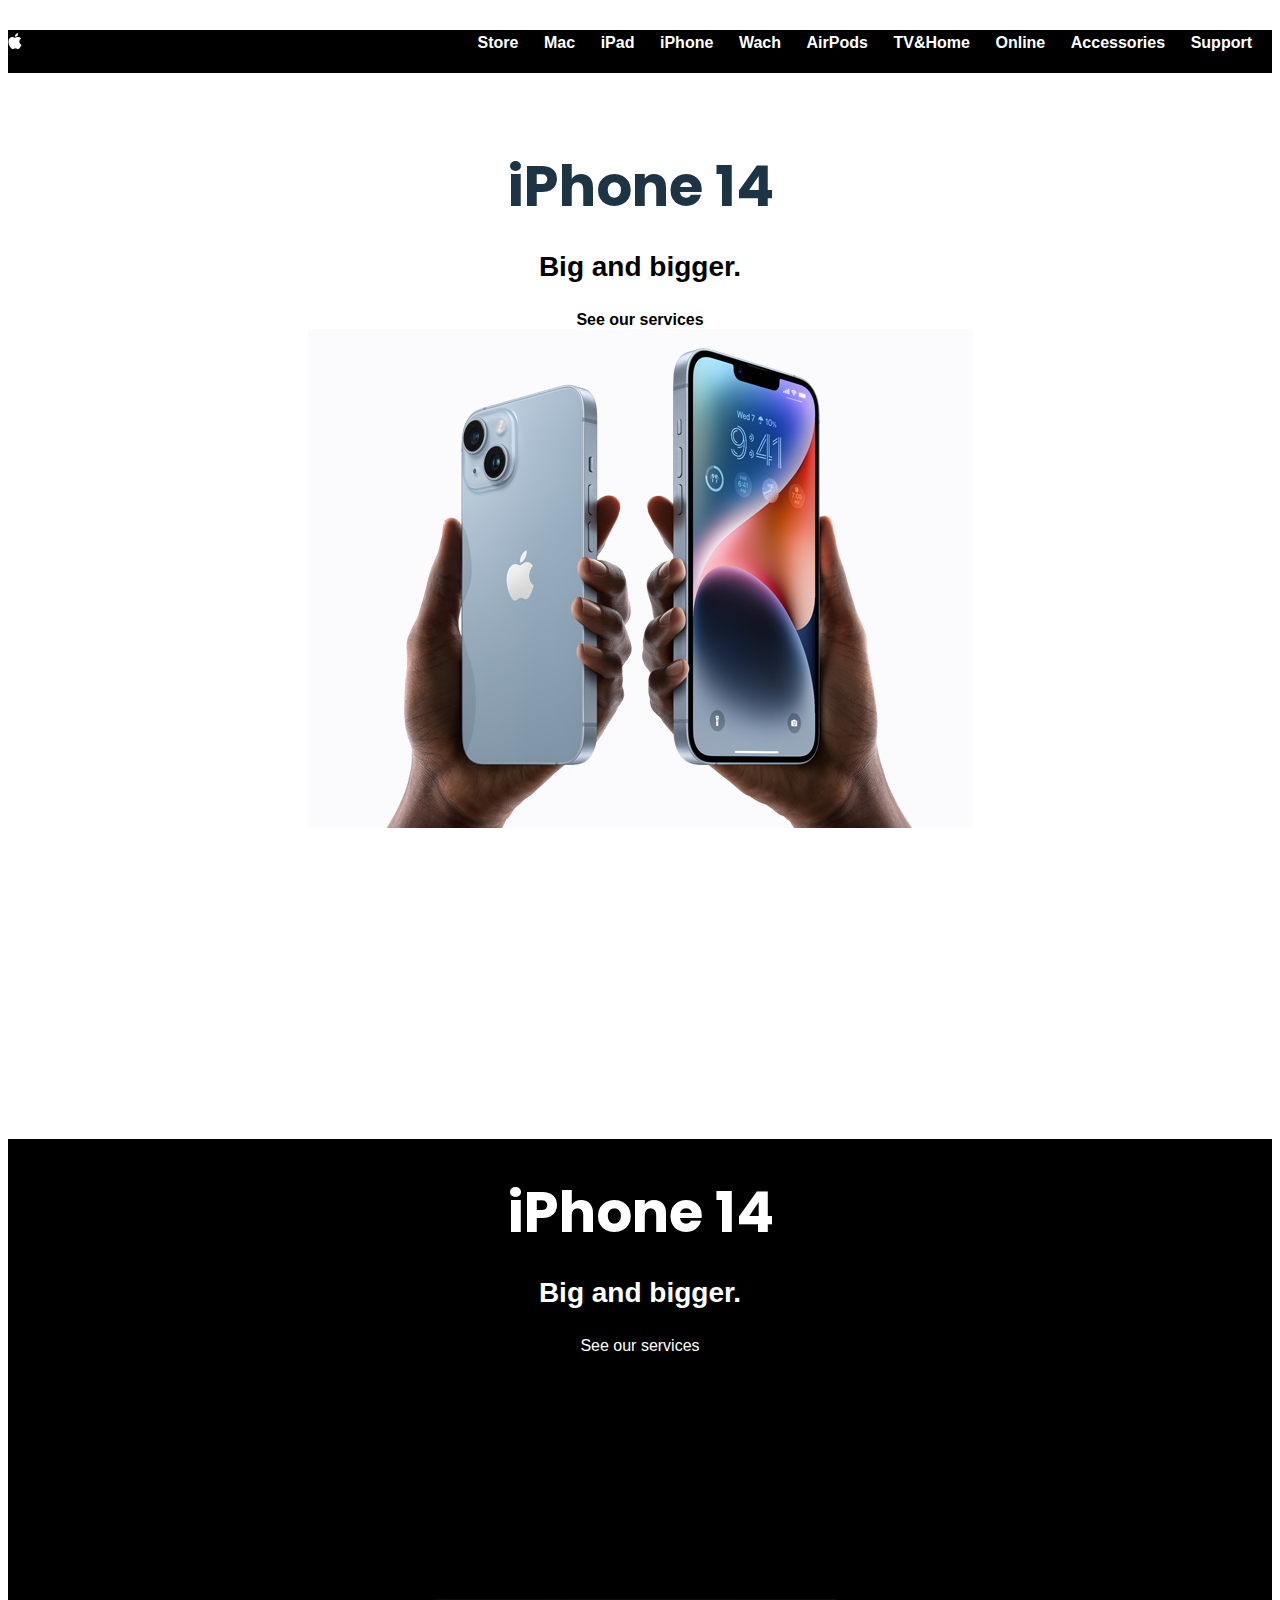
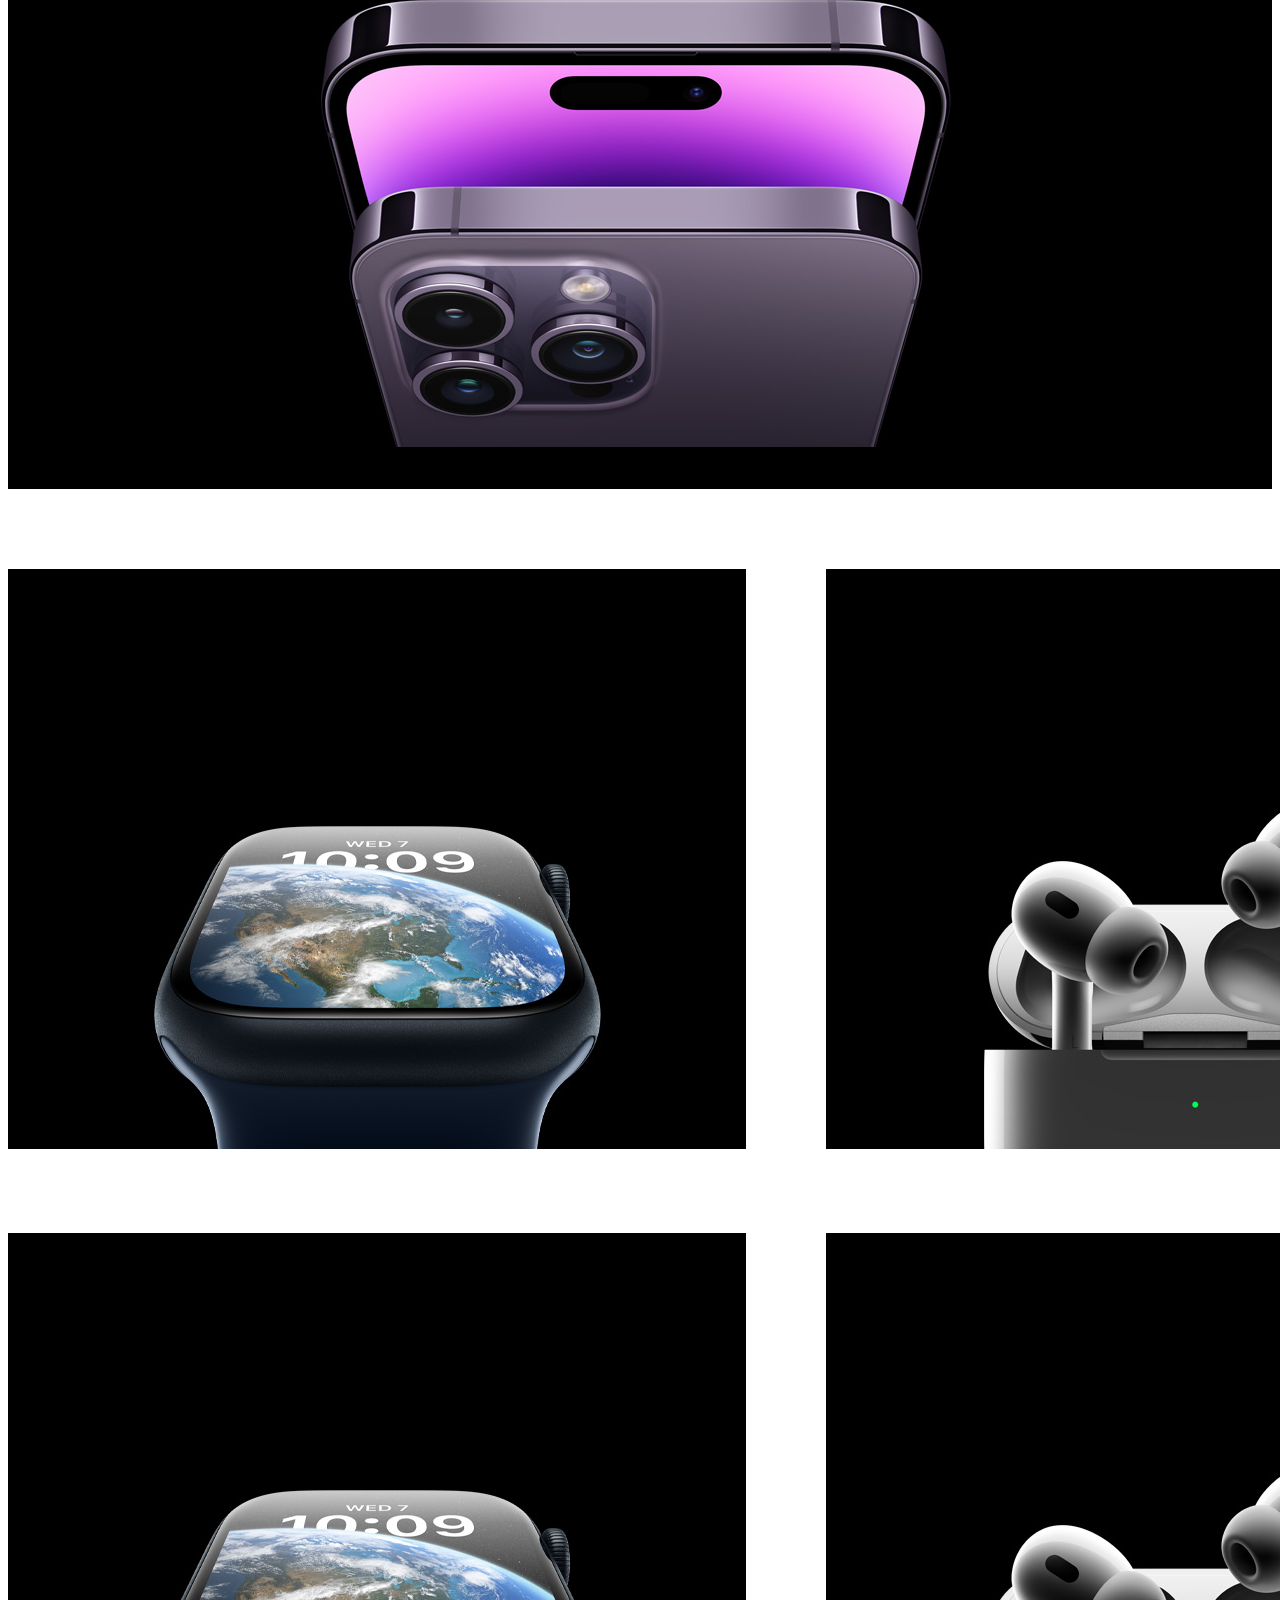
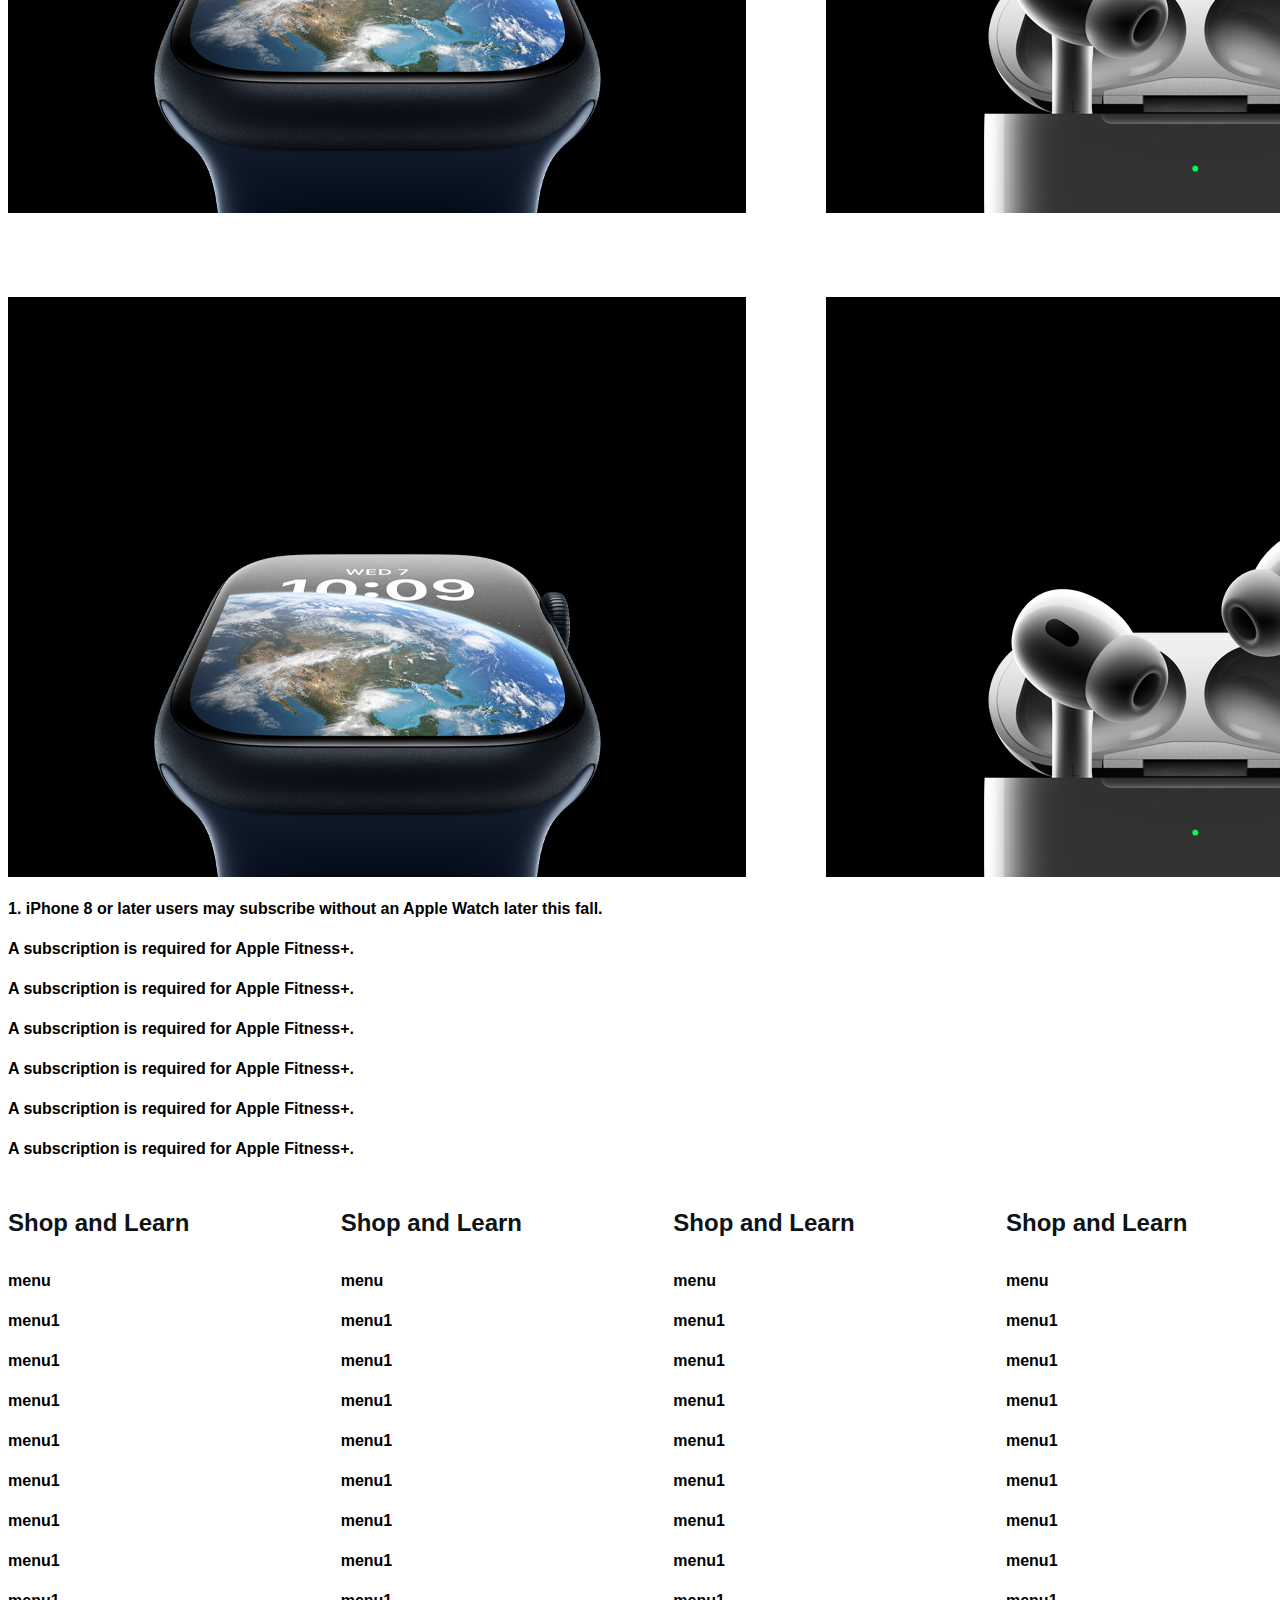
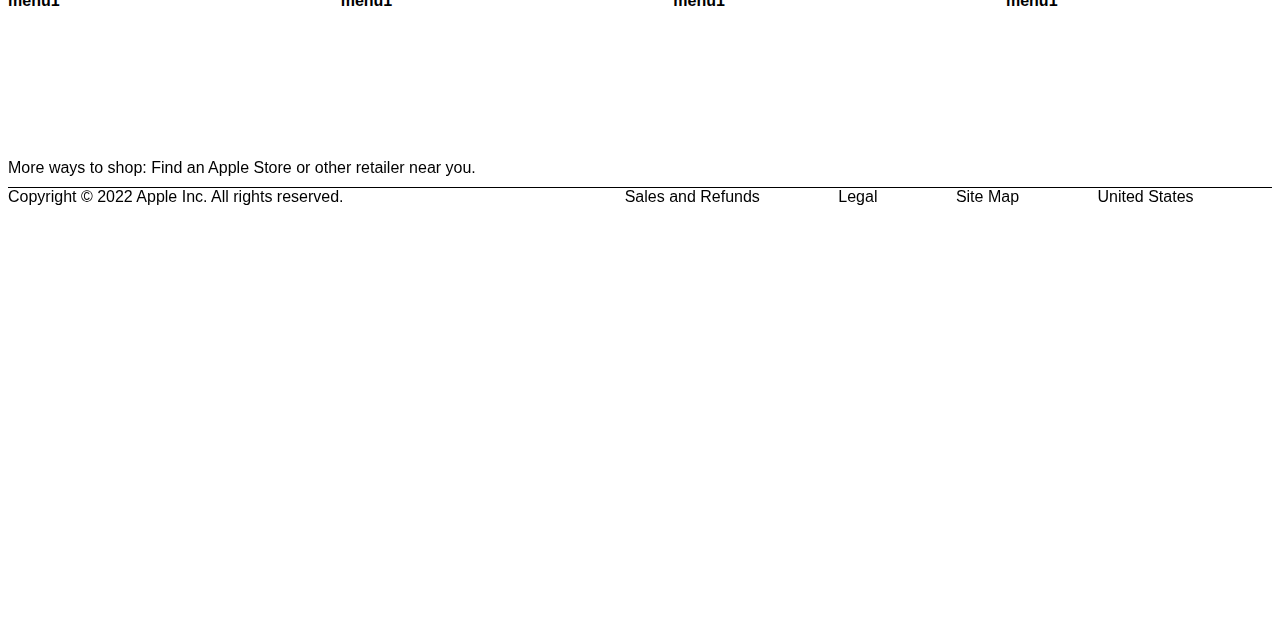
<file: index.html>
<!DOCTYPE html>
<html lang="en">
  <head>
    <meta charset="UTF-8" />
    <meta http-equiv="X-UA-Compatible" content="IE=edge" />
    <meta name="viewport" content="width=device-width, initial-scale=1.0" />
    <link rel="preconnect" href="https://fonts.googleapis.com" />
    <link rel="preconnect" href="https://fonts.gstatic.com" crossorigin />
    <link
      href="https://fonts.googleapis.com/css2?family=Poppins:ital,wght@0,100;0,200;0,300;0,400;0,500;0,600;0,700;0,800;0,900;1,100;1,200;1,300;1,400;1,500;1,600;1,700;1,800;1,900&display=swap"
      rel="stylesheet"
    />
    <title>Home</title>
    <link href="style.css" rel="stylesheet" />
  </head>
  <body>
    <header>
      <div class="sticky">
      <nav>
        <img class="logosize" src="/image/icon.png" alt="logo" />
        <div class="nav-menu2">
            <a href="#">Store</a>
            <a href="#">Mac</a>
            <a href="#">iPad</a>
            <a hhef="#">iPhone</a>
            <a href="#">Wach</a>
            <a href="#">AirPods</a>
            <a href="#">TV&Home</a>
            <a href="#">Online</a>
            <a href="#">Accessories</a>
            <a href="#">Support</a>
        </div>
      </nav>
    </div>

    <div class="slide">
      <div class="slidetext">
        <h1>iPhone 14</h1>
        <h3>Big and bigger.</h3>
        <a href="#">See our services</a>
        <img src="/image/iphoneimg.png" alt="image"/>
        
      </div>
    
    </div>
  </header>
    <main>

              <!-- saaral suuritai heseg -->
      <section class="newssecond">
        <div class="slidetext">
            <h1 class="whitetxt">iPhone 14</h1>
            <h3 class="whitetxt">Big and bigger.</h3>
            <a class="whitetxt" href="#">See our services</a>
            <img src="/image/iphonebla.png" alt="image"/>
            
          </div>
      </section>
<section>
    <div class="pic222last">
    <div class="pic22111">
        <img src="/image/figure2.png" alt="zzz">
    </div>
    <div class="pic22111">
        <img src="/image/figure3.png" alt="zzz">
    </div>
</div>
</section>
<section>
    <div class="pic222last">
    <div class="pic22111">
        <img src="/image/figure2.png" alt="zzz">
    </div>
    <div class="pic22111">
        <img src="/image/figure3.png" alt="zzz">
    </div>
</div>
</section>
<section>
    <div class="pic222last">
    <div class="pic22111">
        <img src="/image/figure2.png" alt="zzz">
    </div>
    <div class="pic22111">
        <img src="/image/figure3.png" alt="zzz">
    </div>
</div>
</section>
            <div class="col5122223">
                <p>1. iPhone 8 or later users may subscribe without an Apple Watch later this fall.</p>
                <p>A subscription is required for Apple Fitness+.</p>
                <p>A subscription is required for Apple Fitness+.</p>
                <p>A subscription is required for Apple Fitness+.</p>
                <p>A subscription is required for Apple Fitness+.</p>
                <p>A subscription is required for Apple Fitness+.</p>
                <p>A subscription is required for Apple Fitness+.</p>
            </div>
      </section>
    </section>
    
    <div class="col512222">
        
        <div><h4>Shop and Learn</h4>
        <p>menu</p>
        <p>menu1</p>
        <p>menu1</p>
        <p>menu1</p>
        <p>menu1</p>
        <p>menu1</p>
        <p>menu1</p>
        <p>menu1</p>
        <p>menu1</p>
         </div>
         
         <div><h4>Shop and Learn</h4>
         <p>menu</p>
         <p>menu1</p>
         <p>menu1</p>
         <p>menu1</p>
         <p>menu1</p>
         <p>menu1</p>
         <p>menu1</p>
         <p>menu1</p>
         <p>menu1</p>
          </div>        
          <div><h4>Shop and Learn</h4>
          <p>menu</p>
          <p>menu1</p>
          <p>menu1</p>
          <p>menu1</p>
          <p>menu1</p>
          <p>menu1</p>
          <p>menu1</p>
          <p>menu1</p>
          <p>menu1</p>
           </div>
           <div><h4>Shop and Learn</h4>
            <p>menu</p>
            <p>menu1</p>
            <p>menu1</p>
            <p>menu1</p>
            <p>menu1</p>
            <p>menu1</p>
            <p>menu1</p>
            <p>menu1</p>
            <p>menu1</p>
             </div>
             <div><h4>Shop and Learn</h4>
                <p>menu</p>
                <p>menu1</p>
                <p>menu1</p>
                <p>menu1</p>
                <p>menu1</p>
                <p>menu1</p>
                <p>menu1</p>
                <p>menu1</p>
                <p>menu1</p>
                 </div>
    </div>
</section>
  </main> 

    <footer>
      <div class="footerframe11">
       <div class="linkkkkk"><a class="whitelink1" href="#">More ways to shop: Find an Apple Store or other retailer near you.</a></div>
        
        <div class="copyrights">
            <a class="whitelink1" href="#">Copyright © 2022 Apple Inc. All rights reserved.</a>
            <a class="whitelink12" href="#">Terms of Use</a>
            <a class="whitelink1" href="#">Sales and Refunds</a>
            <a class="whitelink1" href="#">Legal</a>
            <a class="whitelink1" href="#">Site Map</a>
            <a class="whitelink1" href="#">United States</a>
            <div>

            
        </div>
      </div>
    </footer>
  </body>
</html>
</file>
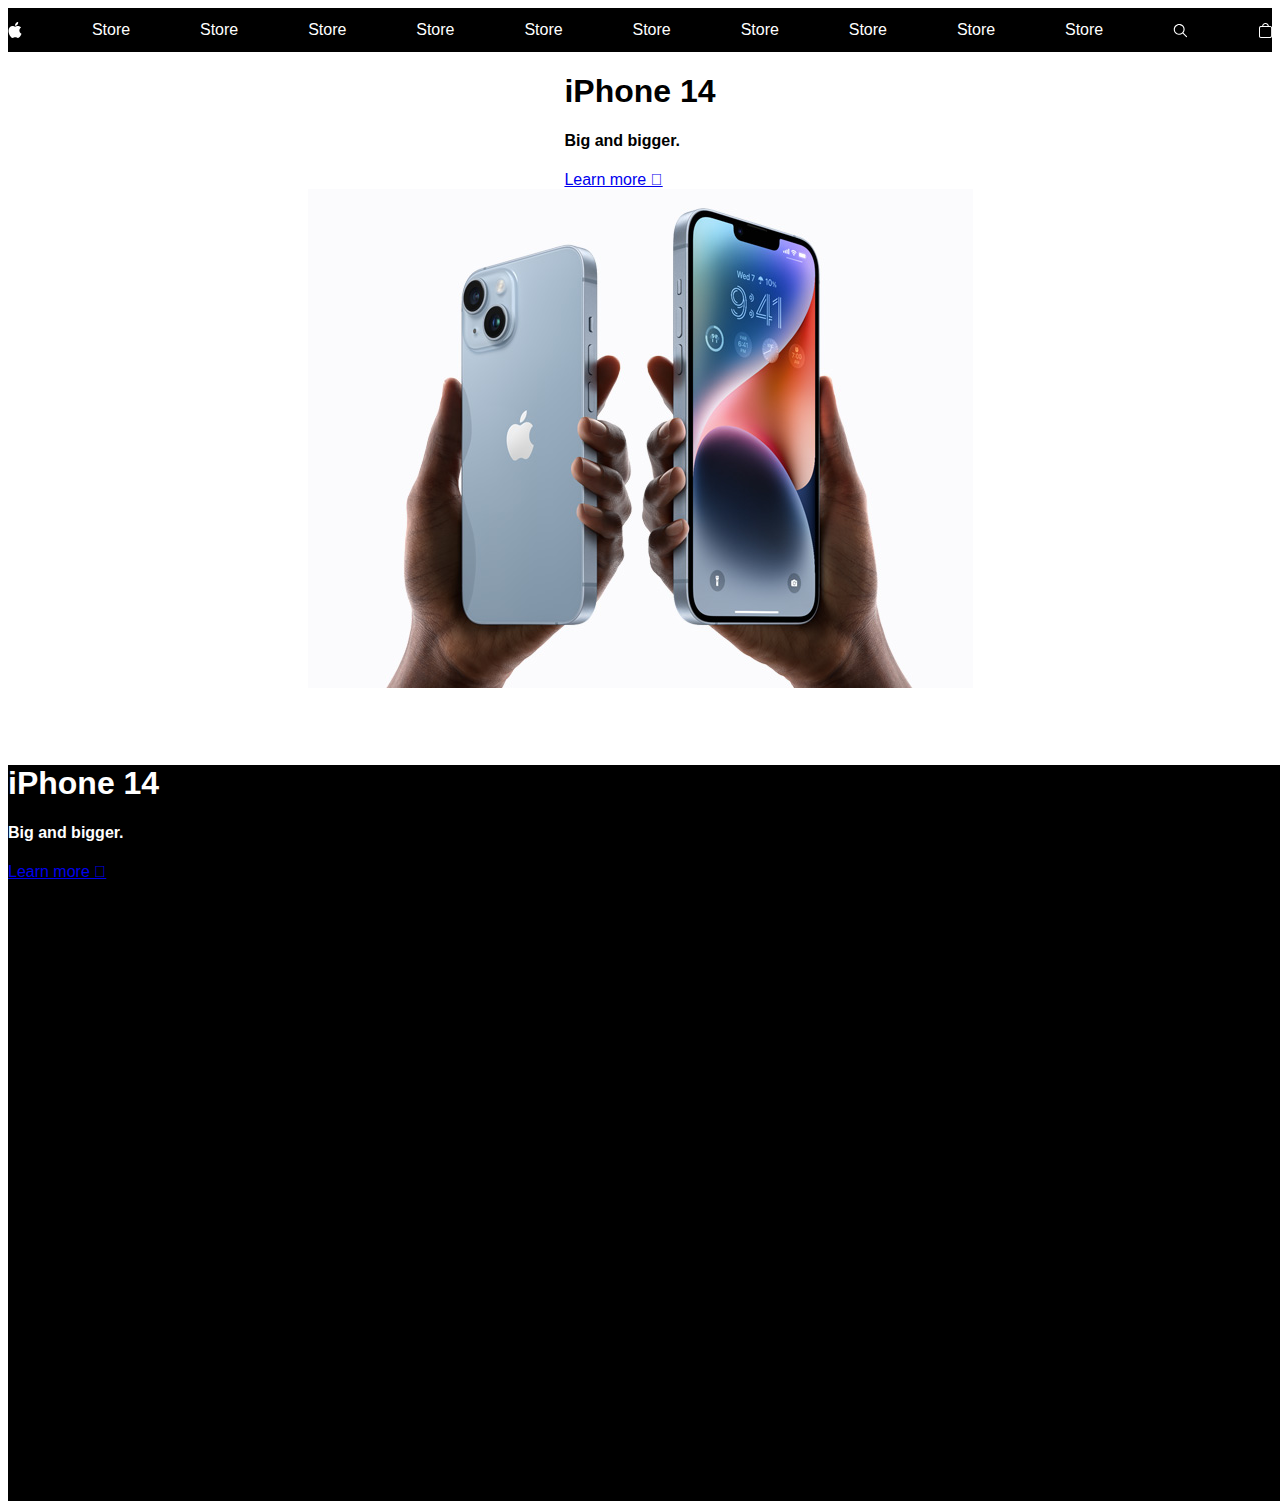
<file: home_/index.html>
<!DOCTYPE html>
<html lang="en">
<head>
    <meta charset="UTF-8">
    <meta http-equiv="X-UA-Compatible" content="IE=edge">
    <meta name="viewport" content="width=device-width, initial-scale=1.0">
    <title>Document</title>
    <link href="style.css" rel="stylesheet">
</head>
<body>
    <header>
        <div class="navmenu">
            <img src="/image/icon.svg" alt="icon">            
                <a href="#">Store</a>
                <a href="#">Store</a>
                <a href="#">Store</a>
                <a href="#">Store</a>
                <a href="#">Store</a>
                <a href="#">Store</a>
                <a href="#">Store</a>
                <a href="#">Store</a>
                <a href="#">Store</a>
                <a href="#">Store</a>
                <img src="/image/search.svg" alt="icon">
            <img src="/image/icon2.png" alt="icon">
        </div>
    </header>
    <main>
        <section>
            <div class="firstcol">
                <div>
                    <h1>iPhone 14</h1>
                    <h4>Big and bigger.</h4>
                    <a href="#">Learn more </a>
                </div>
                <img src="/image/iphoneimg.png" alt="zszs">
            </div>
        </section>

        <section>
            <div class="BG-black">
                <h1 class="txtWh">iPhone 14</h1>
                <h4 class="txtWh">Big and bigger.</h4>
                <a href="#">Learn more </a>
                <div class="BG-image"></div>
            </div>
        </section>
    </main>
    <footer>

    </footer>
</body>
</html>
</file>
<file: style.css>
/* tolgoi heseg */
header{
    /* max-width: 1920px; */
    font-family: 'Poppins', sans-serif;
    font-weight: 600;
    font-size: 16px;
    margin: 0 auto;
    margin-top: 28px;
    margin-bottom: 28px;
    
}
/* menu */
div.sticky {
    position: -webkit-sticky;
    position: sticky;
    top: 0;
    background-color:black;
    padding-bottom: 20px;
    font-size: 20px;
  }
nav{
    max-width: 1280px;
    margin: 0 auto;
    align-items: center;
    display: flex;
    justify-content: space-between;
    align-items: center;
    margin-top: 30px;
    position: sticky;
}
.nav-menu2 a:hover{
    color: #F58A07;
}
nav a{
    text-decoration-line: none;
    color: white;
    font-size: 16px;
    font-weight: 600;
    margin-right: 20px;
}
/* tom zuragtai slide */
.slide{
    height: 736px;
    margin: 0 auto;
    margin-top: 30px;
    display: flex;
    justify-content:center;
    align-items: center;
}


#call{
    background: rgba(245, 138, 7, 0.1);
    padding: 20px 30px;
    margin: 10px;
    border-radius: 20px;
    color: #f58a07;
    text-decoration-line: none;
}
#call:hover{
    background-color: #F58A07;
    color: white;
}
.slidepng{
    display: flex; 
    flex-direction: row;
    justify-content:space-evenly;
}

.linkname{
    color: black;
    text-decoration-line: none;
}
.slidetext{
    max-width: 600px;
    margin: 0 auto;

    display: flex;
    flex-direction: column;

    align-items: center;
}

#seeour{
    background-color: #F58A07;
    padding: 1em 1.5rem;
    border-radius: 50px;
    text-decoration-line: none;
    color: white;
    margin-top: 20px;
}
#seeour:hover{
    background-color: white;
    color:#F58A07;
}
*{
    font-family: 'SF Pro Display', sans-serif;
}
h1{
    font-family: 'Poppins', sans-serif;
    font-size: 56px;
    line-height: 72px;
    margin-bottom: inherit;
    color: #1D3444;
}
h2{
    font-size: 48px;
    font-weight: 600;
    line-height: 56px;
}
h3{
    font-size: 28px;
    font-weight: 600;
}
h4{
    font-size: 24px;
    font-weight: 600;
    color: #0D1317;
}
h5{
    font-size: 18px;
    font-weight: 500;
    line-height: 30px;
}
p{
    font-size: 16px;
    font-weight: 600;
    line-height:24px;
}

.whitetxt{
    color: white;
}
.newsfirst{
    max-width: 1280px;
    margin: 0 auto;
    margin-top: 80px;
}
.newssecond{    
    height: 950px;
    background-color:black; 
    margin-top: 300px;
}
.newsthird{    
    height: 665px;
}
 .dedgarchig{    
    max-width: 735px;    
    font-size: 48px;
    font-weight: 600;
 }
 .row{
    max-width: 1280px;
    margin: 0 auto;
    display: flex;
    justify-content: space-between;
 }
 .col{    
    width: 400px;
    height: 242px;
 }

 a{
    color:black;
    text-decoration-line: none;
 }

.slidenews{    
    display: flex;
    justify-content: space-between;
    align-items: center;
}

.boxframe{
    display: flex;
    justify-content: space-between;
}
.slideframe{
    max-width: 1280px;
    margin: 0 auto;
}
.box{
    background-color: white;
    border-radius: 25px;
    padding: 3%;
    width: 330px;
    height: 250px;
}

.huvaah1{
    display: flex;
    flex-direction: row;
    justify-content: space-between;
    align-items: center;  
}

.huvaah{
    display: flex;
    margin-right: 50px;
}
.zuur{
    background: #F58A07;
    mix-blend-mode:multiply ;
}
.sharungu{
    color: #F58A07;
}

.saaralungu{
    position: relative;
    max-width: 1280px;
    margin: 0 auto;
    background-color:#EDF7FF;
    padding: 25px;
    border-radius: 25px;
    display: flex;
    margin-top: 80px;
}
.tovch{
    border: 1px solid #a8bccc;
    border-radius: 31px;
    padding: 10px;
    text-decoration-line: none;
}
.but tovch{
    color: #F58A07;
    background-color: white;
}
.tovch:hover{
    background-color: #F58A07;
    color: white;
}
.textsize{
    width: 572px;
    margin: 0 auto;
}
.zuragtext{
    display: flex;
    flex-direction: row;
    justify-content: center;
    margin-top: 80px;
    /* width: 100vw; */
}
.zuraglast{
    width:50%;
    height: 518px;
    min-width: 600px;
    background-repeat: no-repeat; 
    background-image: url("https://m24-development-images.s3.ap-southeast-1.amazonaws.com/assignment/images/experience-image.png");
    background-size: cover;
}
.zuraglast2{
    display: flex;
    /* align-items: center; */
    width: 50vw;
    height: 518px;
    background-color: #F58A07;   
    
}
.whitecolor{
    width: 532px; 
    /* margin: 0 auto;    */
    padding-left: 80px;
    color: white;
    align-self: center;
}
.button5{
    color: #F58A07;
    background-color: white;
    border-radius: 31px;
    padding: 10px 20px;
}
.col5{
    max-width: 1280px;
    margin: 0 auto;
    display: flex;
    justify-content: space-between;
    margin-bottom: 80px;
}
.backimg{
    position: relative;
    width: 620px;
    height: 501px;
    background-image: url(../images/video-image.png);

}
.backplay{
    flex-direction: row;
    align-items: center;
    position: absolute;
    /* width: 51px;
    height: 51px; */
    margin-top: 380px;
    margin-left: 40px;
}
.backplay2{
    display: flex;
    align-items: center;
}
.playtxt{
    color: white;
    margin-left: 5px;
}

.col51{
    width: 550px;
}
.col52{
    display: flex;
}
.garchig2{ 
    color: #F58A07;
    margin-top: -10px;
    margin-left: 20px;
}
.garchig1{ 
    margin-left: 20px;
}
.backcolor2{
    background-color: #DCEAF5;
    padding-top: 30px;
    padding-bottom: 80px;
}
.col3{
    display: flex;
    justify-content: space-between;
    max-width: 1280px;
    margin: 0 auto;
}
.colll{
    background-color: white;
    border-radius: 25px;
    width: 400px;    
}
.orangeco{
    color: #F58A07;
    text-decoration-line: none;
}
.zuraghuree{
    width: 400px;
    border-radius: 25px 25px 0 0;
}
.margins{
    padding:0 20px 20px 20px;
}
.backcolor2garchig{
    max-width: 1280px;
    margin: 0 auto;
}

.whitelink12{
    margin-right: 30px;
    color: white;
    text-decoration-line: none;
}
.frameorange1{
    width: 53px;
    height: 144;
    background-color: #F58A07;
    border-radius: 31px;
}
.iconimg{
    max-width: 50%;
    display: flex;
    flex-direction: row;
    justify-content:space-between;
    align-items:center ;
}
.saaralungu::after{
    content: "";
    position:absolute;
    background-image: url("../images/Ribbon.png");
    background-repeat: no-repeat;
    top:-17px;
    right: -17px;
    width: 179px;
    height: 178px;
    z-index: 10;
}
.picture11{
    position: relative;
}
.picture11::after{
    content: "";
    position: absolute;
    background-color: #F58A07;
    left: 1px;
    border-radius: 25px 0px 0px 25px;
    width: 153px;
    height: 667px;
    opacity: 0.7;
}
.pictureyellow{
    position: relative;
}
.pictureyellow::after{
    content: "";
    position: absolute;
    background-color: #F58A07;
    left: 1px;
    border-radius: 25px 0px 0px 25px;
    width: 120px;
    height: 466px;
    opacity: 0.7;
}
footer{
    /* max-width: 1920px; */
    height: 463px;
    background-color: #fff;
    padding-top: 80px;
}
.footerframe11{
    position: relative;
    /* max-width: 1920px; */
    margin: 0 auto;
    height: 463px;
    /* border: 1px solid white; */
}


.footerbottom{
    max-width: 1280px;
    margin: 0 auto;
    display: flex;
    flex-direction: row;
    justify-content:space-between;    
}

.Company{
    display: flex;
    flex-direction: column;
    color: black;
}
.Connect{
    display: flex;
    flex-direction: column;
    color: black;
}
.Newsletter{
    display: flex;
    flex-direction: column;
    color: black;
}
.Bespoke{
    width: 351px;
    color: black;
}
.whitelink1{
    color: black;
    text-decoration-line: none;
    margin-bottom: 10px;
}
.whitelink1:hover{
    color: #F58A07;
}
.whitelink2{
    width: 342px;
    height: 30px;
    color: #9C9C9C;
    background-color: #ffffff;
    border-radius: 31px;
    text-decoration-line: none;
    padding: 1em 1.5rem;
    margin-bottom: 25px;
}
.whitelink3{
    width: 156px;
    height: 54px;
    color: white;
    background-color: #F58A07;
    border-radius: 31px;
    padding: 1em 1rem;
    text-decoration-line: none;
}
.whitelink3:hover{
    background-color: white;
    color: #F58A07;
}
.copyrights{
    border-top:black solid 1px;
    max-width: 1512px;
    margin: 0 auto;
    display: flex;
    flex-direction: row;
    justify-content:space-between;
    
    text-decoration-line: none;
}
.linkkkkk{
 
    max-width: 1512px;
    margin: 0 auto;
    display: flex;
    flex-direction: row;
    justify-content:space-between;
    margin-top: 50px;
    text-decoration-line: none;
}
.col512222{
    width: 1512px;
    margin: 0 auto;
  
    display: flex;
    flex-direction: row;
    justify-content: space-between;
    
}
.col5122223{
    width: 1512px;
    margin: 0 auto;
}
.pic222last{
    max-width: 1512px;
    margin-top: 80px;
    display: flex;
    flex-direction: row;
}
.pic22111{
    margin-right: 80px;
}
</file>
<file: home_/style.css>
*{
    font-family: 'SF Pro Display', sans-serif;
}
header{   
    max-width: 100vw;
    background-color: black;

}
.navmenu{
    display: flex;
    justify-content: space-between;
    align-items: center;
    margin: 0 auto;
    max-width: 1512px;
    height: 44px;
}
nav{
    display: flex;
    justify-content: space-between;
    align-items: center;
    max-width: 1000px;
}
.navmenu a{
    color: white;
    text-decoration: none;
}
.firstcol{
        margin: 0 auto;
        max-width: 1512px;
        display: flex;
        flex-direction: column;
        align-items: center;
        width: 870px;
        height: 692px;
}
.BG-black{
    background-color: black;
    width: 100vw;
    height: 736px;
    margin-top: 10px;
}
.BG-image{
    margin: 0 auto;
    display: flex;
    justify-content: center;
    background-image: url(/image/iphonebla.png);
    
}
.txtWh{
    color: white;
}
</file>
